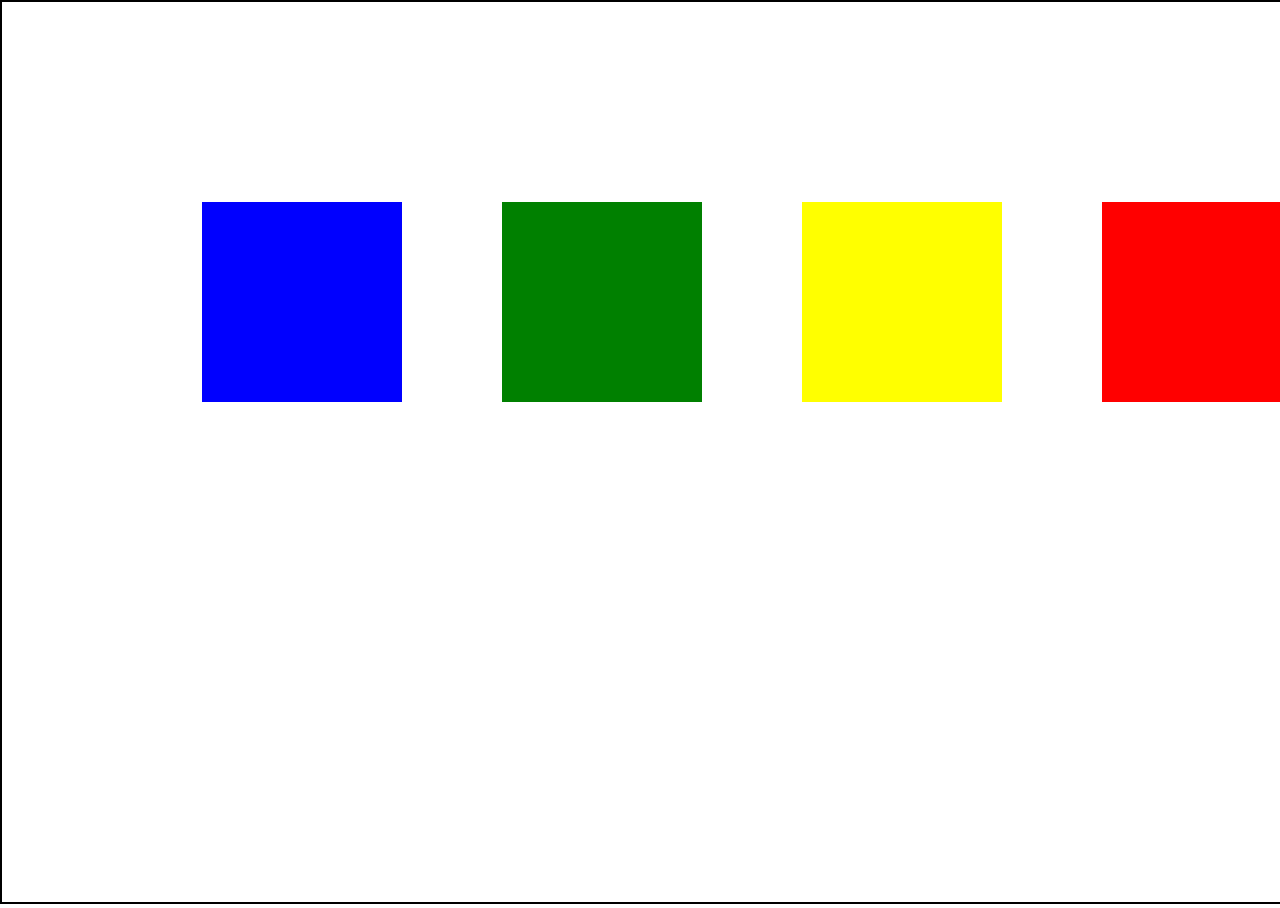
<file: Canvas/index.html>
<!DOCTYPE html>
<html lang="en">
<head>
    <meta charset="UTF-8">
    <meta http-equiv="X-UA-Compatible" content="IE=edge">
    <meta name="viewport" content="width=device-width, initial-scale=1.0">
    <title>Document</title>
    <link rel="stylesheet" href="style.css">
</head>
<body>
    
    <canvas></canvas>
    <script src="app.js"></script>
</body>
</html>
</file>
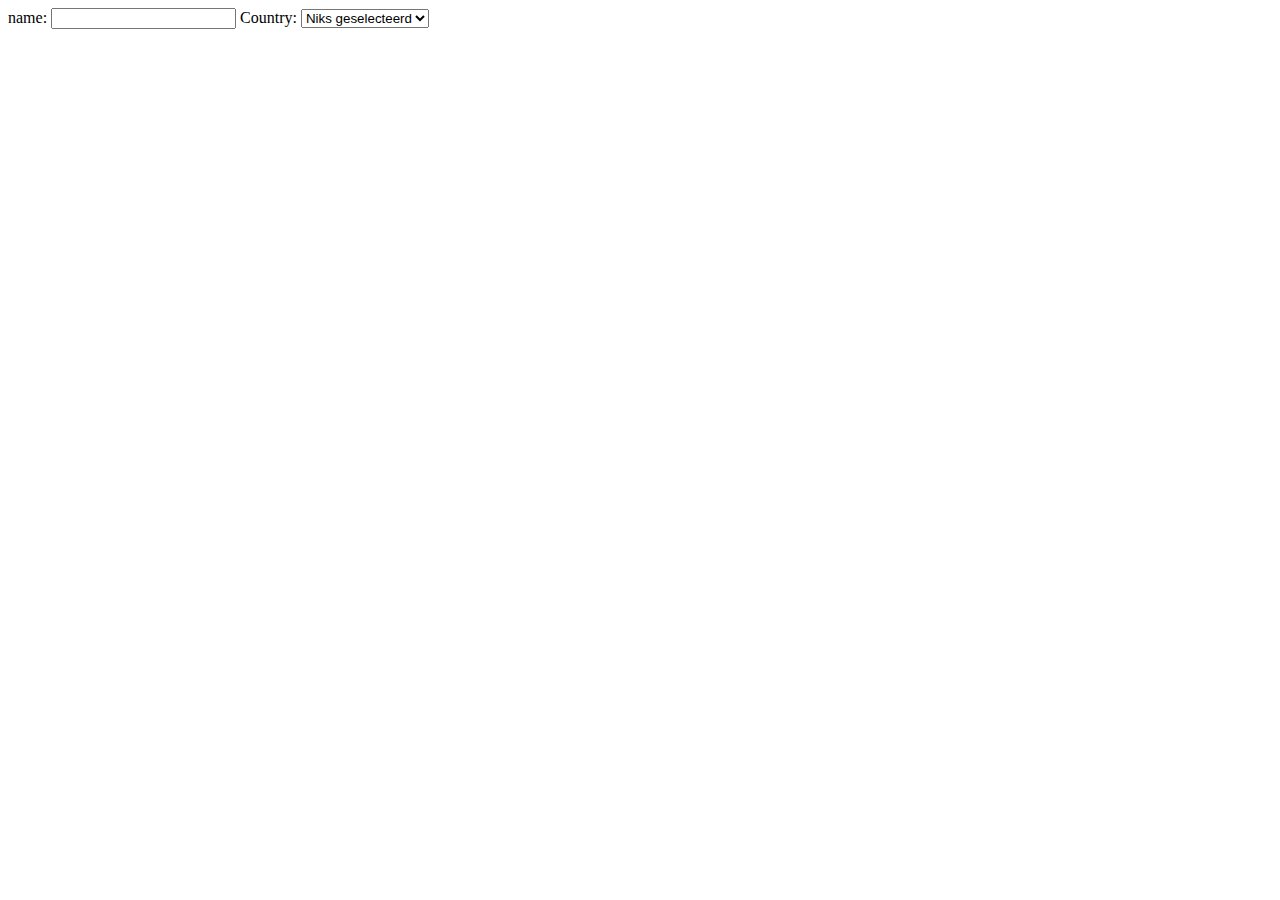
<file: week 2/index.html>
<!DOCTYPE html>
<html lang="en">
<head>
    <meta charset="UTF-8">
    <meta http-equiv="X-UA-Compatible" content="IE=edge">
    <meta name="viewport" content="width=device-width, initial-scale=1.0">
    <title>Document</title>
</head>
<body>
    
    
    <label> 
        name: 
        <input type id="nameChanged"> 
      </label> 
     
      <label> 
        Country: 
        <select id="countryChanged"> 
          <option value="niks">Niks geselecteerd</option> 
          <option value="nederland">Nederland</option> 
          <option value="belgie">Belgie</option> 
          <option value="duitsland">Duitsland</option> 
        </select> 
      </label> 
     
      <p id="output"></p> 
    
    <script src="app.js"></script>
</body>
</html>
</file>
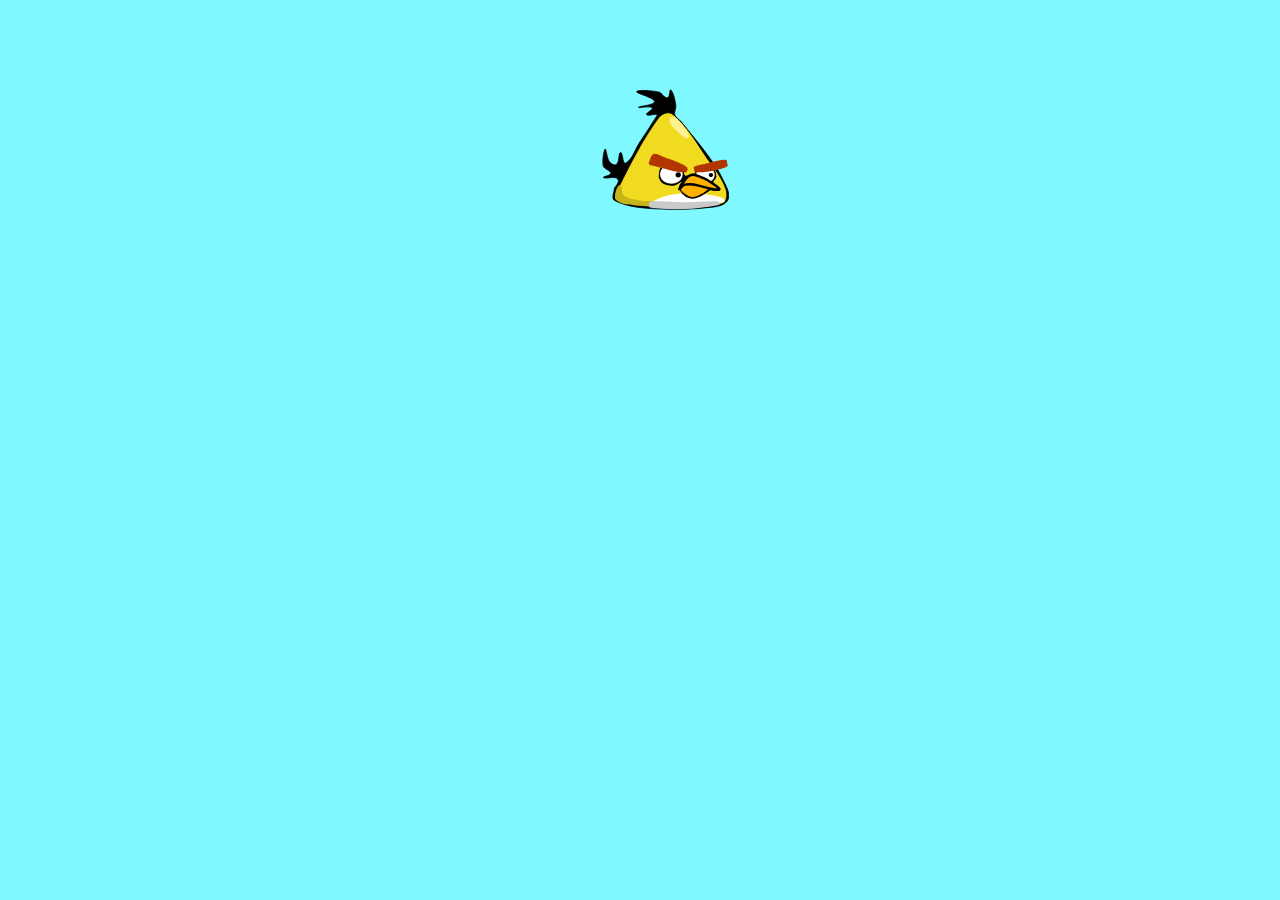
<file: les-2/angry-birds/index.html>
<!DOCTYPE html>
<html lang="en">

<head>
  <meta charset="utf-8" />
  <link rel="stylesheet" href="style.css" />
  <title>Angry Bird</title>
</head>

<body>
  <img src="img/b-right.svg" class="bird" alt="angry-bird">
  <script src="app.js"></script>
</body>

</html>
</file>
<file: Canvas/style.css>
*{
    margin: 0;
    padding: 0;
    box-sizing: border-box;
}

canvas{
    border: 2px solid black;
}
</file>
<file: les-2/angry-birds/style.css>
body {
    background-color: rgb(127, 249, 255);
    display: flex;
    justify-content: center;
  }
  
  .bird  {
    width: 8rem;
    position: absolute;
    margin-left: 50px;
    margin-top: 80px;
  }
</file>
